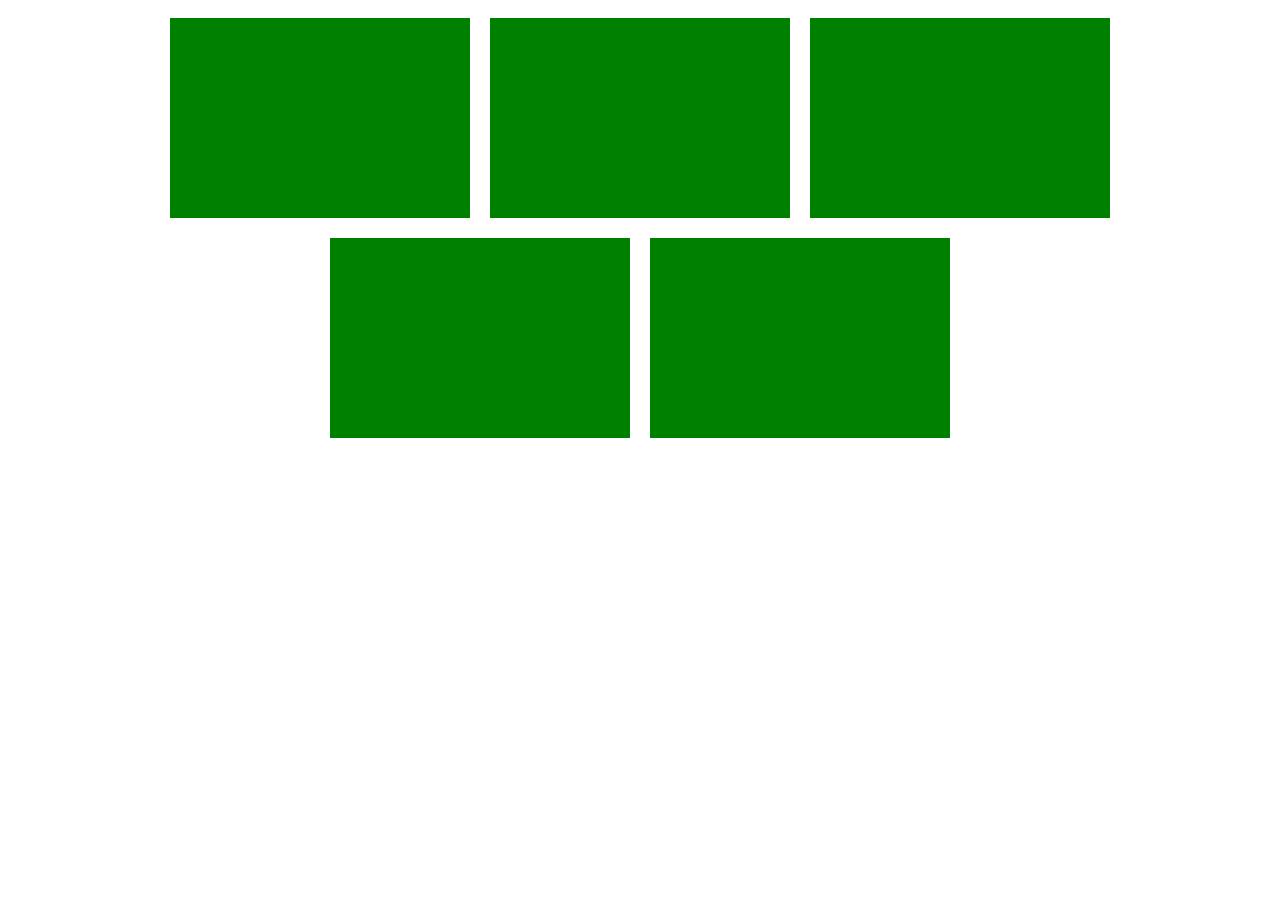
<file: index.html>
<!DOCTYPE html>
<html>
  <head>
      <title>Image Grid!</title>
      <link rel='stylesheet' href='css/style.css'/>
      <script src="https://code.jquery.com/jquery-3.1.0.js" integrity="sha256-slogkvB1K3VOkzAI8QITxV3VzpOnkeNVsKvtkYLMjfk=" crossorigin="anonymous"></script>
      <script src='js/index.js'></script>
  </head>

  <body>
    <div class='grid-holder'>
        <div class='grid-item'></div>
        <div class='grid-item'></div>
        <div class='grid-item'></div>
        <div class='grid-item'></div>
        <div class='grid-item'></div>
        <div class='grid-itev>
    </div>
  </body>
</html>
</file>
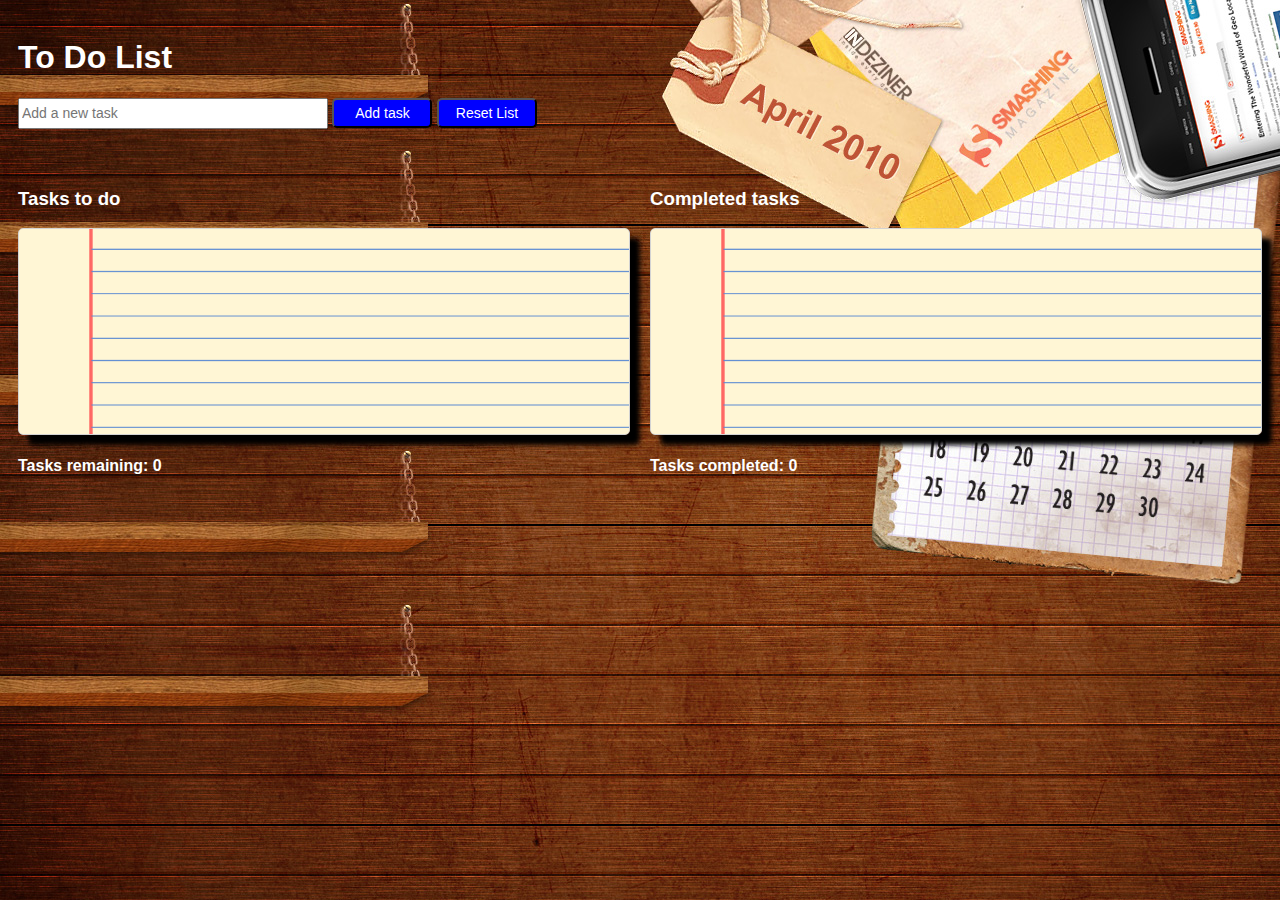
<file: Final To Do/index.html>
<!DOCTYPE html>
<html>
 <head>
   <title>To Do List</title>
   <link rel="stylesheet" href="https://maxcdn.bootstrapcdn.com/font-awesome/4.5.0/css/font-awesome.min.css">
   <script src="https://code.jquery.com/jquery-3.1.0.js" integrity="sha256-slogkvB1K3VOkzAI8QITxV3VzpOnkeNVsKvtkYLMjfk=" crossorigin="anonymous"></script>
   <script src="js/jquery.fireworks.js"></script>
   <script src="js/index.js"></script>
   <link rel="stylesheet" href="css/style.css" />
 </head>

 <body>
   <div id="container">
     <header>
       <h1>To Do List</h1>
       <form id="entry">
         <input type="text" id="newEntry" size="35" placeholder="Add a new task">
         <button type="submit">Add task</button>
         <button type="reset">Reset List</button>
       </form>
     </header>
     <div id="main">
       <div id="todo">
         <div class="header">
           <h3>Tasks to do</h3>
         </div>
         <div class="list">
           <ul id="toDoList">
           </ul>
         </div>
         <div class="count">
           <h4>Tasks remaining: <span id="toDoTotal">0</span></h4>
         </div>
       </div>
       <div id="completed">
         <div class="header">
           <h3>Completed tasks</h3>
         </div>
         <div class="list">
           <ul id="completedList">
           </ul>
         </div>
         <div class="count">
           <h4>Tasks completed: <span id="completedTotal">0</span></h4>
         </div>
       </div>
     </div>
   </div>
 </body>
</html>
</file>
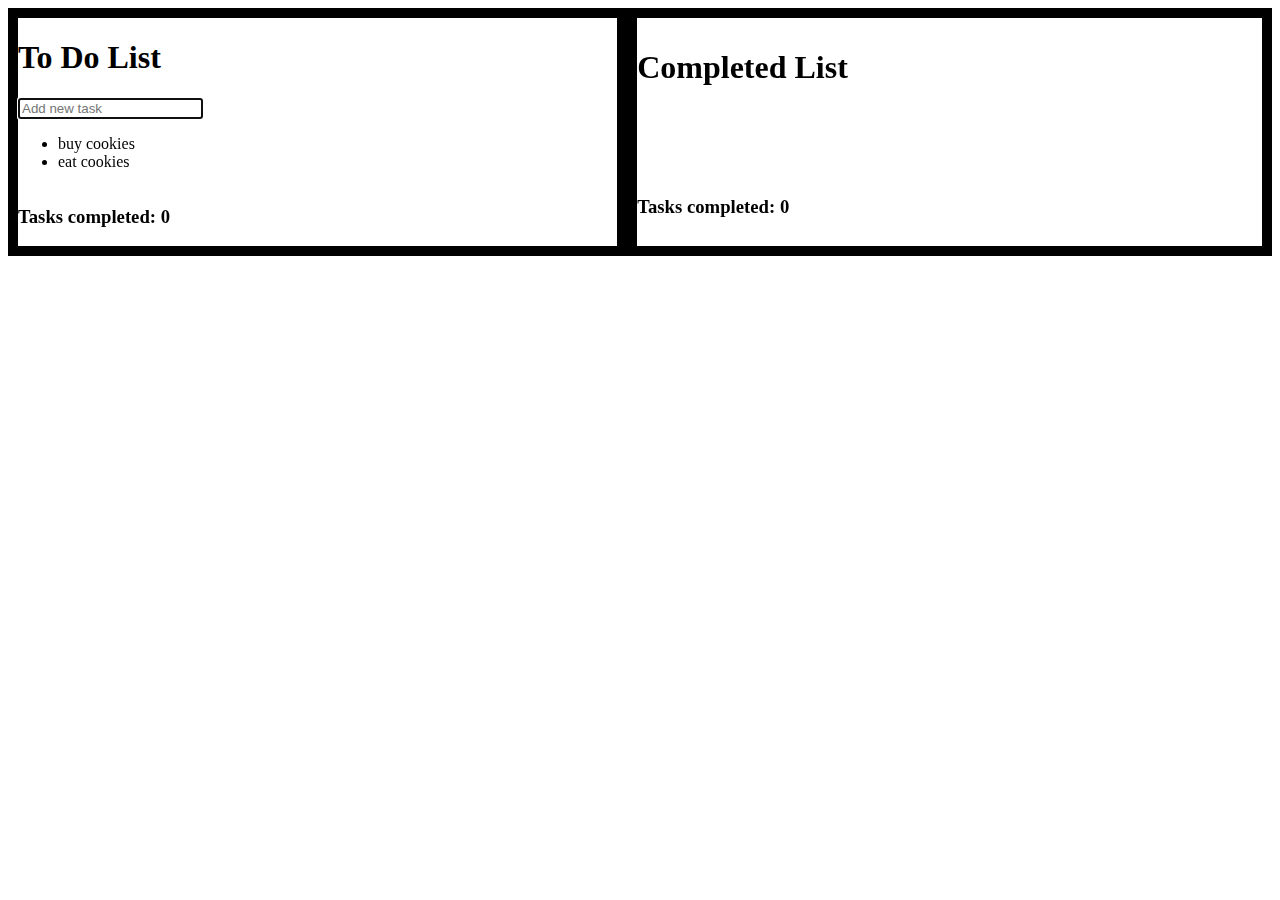
<file: to do list/index.html>
<!DOCTYPE html>
<html>
  <head>
      <title>To Do List</title>
      <link rel='stylesheet' href='css/style.css'/>
      <script src="https://code.jquery.com/jquery-3.1.0.js" integrity="sha256-slogkvB1K3VOkzAI8QITxV3VzpOnkeNVsKvtkYLMjfk=" crossorigin="anonymous"></script>
      <script src='js/index.js'></script>
  </head>

  <body>
    <div class='container'>
      <div class='to-do-list'>
        <div>
          <h1>To Do List</h1>
        </div>
        <div>
          <form id='entry'>
            <input id='newEntry' autofocus placeholder="Add new task">
          </form>
        </div>
        <div class='list'>
          <ul id='addToList'>
            <li>buy cookies</li>
            <li>eat cookies</li>
          </ul>
        </div>
        <div class='count'>
          <h3>Tasks completed: <span id="total-remaining">0</span></h3>
        </div>
      </div>
      <div class='completed-list'>
      <div>
        <h1>Completed List</h1>
      </div>
      <ul id='completed-list'>
      </ul>
      <div class='count'>
        <h3>Tasks completed: <span id="total-completed">0</span></h3>
      </div>

    </div>
  </body>
</html>
</file>
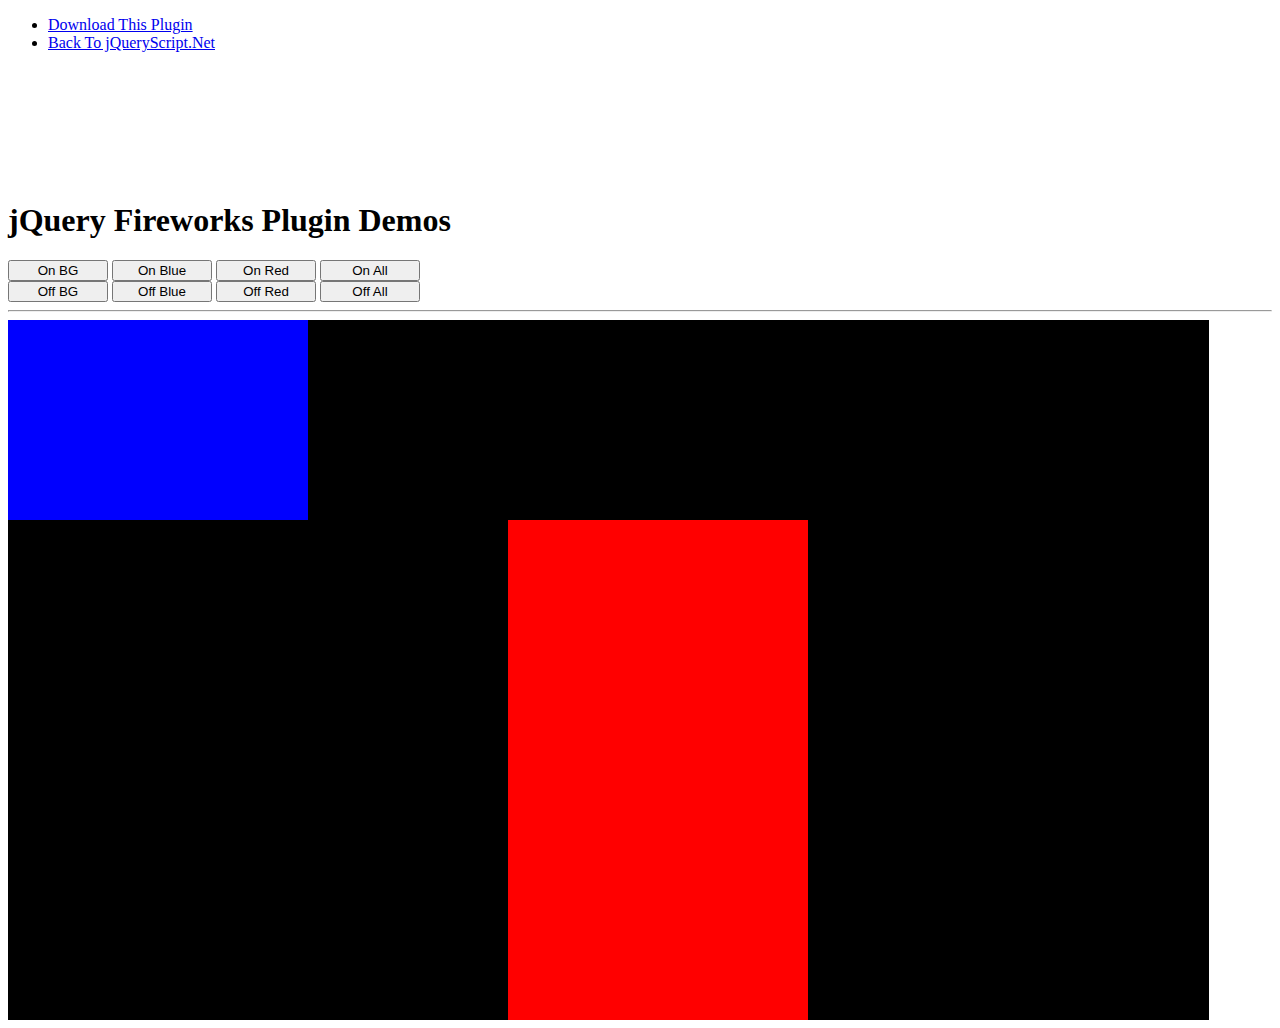
<file: Final To Do/js/test.html>
<!doctype html>
<html>
<head>
<meta charset="utf-8">
<meta http-equiv="X-UA-Compatible" content="IE=edge,chrome=1">
<meta name="viewport" content="width=device-width, initial-scale=1">
        <title>jQuery Fireworks Plugin Demos</title>
        <link href="http://www.jqueryscript.net/css/jquerysctipttop.css" rel="stylesheet" type="text/css">
<script src="http://ajax.googleapis.com/ajax/libs/jquery/2.1.3/jquery.min.js"></script>
        <script type="text/javascript" src="jquery.fireworks.js"></script>
        <script type="text/javascript" src="test.js"></script>
    </head>
    <body>
    <div id="jquery-script-menu">
<div class="jquery-script-center">
<ul>
<li><a href="http://www.jqueryscript.net/animation/jQuery-Plugin-To-Create-Canvas-Based-Fireworks.html">Download This Plugin</a></li>
<li><a href="http://www.jqueryscript.net/">Back To jQueryScript.Net</a></li>
</ul>
<div class="jquery-script-ads"><script type="text/javascript"><!--
google_ad_client = "ca-pub-2783044520727903";
/* jQuery_demo */
google_ad_slot = "2780937993";
google_ad_width = 728;
google_ad_height = 90;
//-->
</script>
<script type="text/javascript"
src="http://pagead2.googlesyndication.com/pagead/show_ads.js">
</script></div>
<div class="jquery-script-clear"></div>
</div>
</div>
    <h1 style="margin-top:150px;">jQuery Fireworks Plugin Demos</h1>
        <button id="on_bg" style="width: 100px;">On BG</button>
        <button id="on_blue" style="width: 100px;">On Blue</button>
        <button id="on_red" style="width: 100px;">On Red</button>
        <button id="on_all" style="width: 100px;">On All</button>
        <br/>
        <button id="off_bg" style="width: 100px;">Off BG</button>
        <button id="off_blue" style="width: 100px;">Off Blue</button>
        <button id="off_red" style="width: 100px;">Off Red</button>
        <button id="off_all" style="width: 100px;">Off All</button>
        <hr/>
        <div class="bg" style="width: 95%; height: 100%; background: #000;">
            <div class="blue" style="width: 300px; height: 200px; background: blue;"></div>
            <div class="red" style="margin-left: 500px; width: 300px; height: 500px; background: red;"></div>
    </div>
    </body>
    
<script type="text/javascript">

  var _gaq = _gaq || [];
  _gaq.push(['_setAccount', 'UA-36251023-1']);
  _gaq.push(['_setDomainName', 'jqueryscript.net']);
  _gaq.push(['_trackPageview']);

  (function() {
    var ga = document.createElement('script'); ga.type = 'text/javascript'; ga.async = true;
    ga.src = ('https:' == document.location.protocol ? 'https://ssl' : 'http://www') + '.google-analytics.com/ga.js';
    var s = document.getElementsByTagName('script')[0]; s.parentNode.insertBefore(ga, s);
  })();

</script>
</html>
</file>
<file: css/style.css>
.grid-holder {
  display: flex;
  width: 100%;
  min-height: 200px;
  flex-wrap: wrap;
  justify-content: center;

}

.grid-item {
  background-color: green;
  width: 300px;
  height: 200px;
  margin:10px;
}

.active {
  background-color: red;
}
</file>
<file: Final To Do/css/style.css>
#container {
 display: flex;
 flex-direction: column;
 justify-content: space-between;
}

header {
 padding: 10px 10px 30px 10px;
}

#newEntry {
 height: 25px;
}

#main {
 display: flex;
 flex-direction: row;
}

#todo {
 display: flex;
 flex-direction: column;
 flex-grow: 1;
 padding: 10px;
}

#completed {
 display: flex;
 flex-direction: column;
 flex-grow: 1;
 padding: 10px;
}

li {
 font-size: 14px;
 padding: 2px;
}

.list {
 min-height: 200px;
 border: 1px solid lightgrey;
 border-radius: 5px;
 background: url(../images/paper.png);
 background-size: cover;
 padding-top: 5px;
 padding-left: 40px;
 max-height: 400px;
 box-shadow: 10px 10px 5px black;
 overflow: scroll;
}

.count {
 width: 200px;
}

body {
 font-family: sans-serif;
}

button {
 display: inline-block;
 background-color: blue;
 color: #ffffff ;
 border-radius: 5px;
 text-align: center;
 font-size: 14px;
 width: 100px;
 height: 30px;
 cursor: pointer;
}

input {
 font-size: 14px;
}

ul {
  list-style-type: none;
}

body {
  background-image: url('../images/table.jpg');
}

header h1 {
  color: white;
}

.header h3 {
  color: white;
}
.count h4 {
  color: white;
}
</file>
<file: to do list/css/style.css>
.container {
  width: 100%;
  display: flex;
  flex-direction: row;
}

.to-do-list {
  flex-grow: 1;
  border: 10px solid black;
  border-color: black;
  display: flex;
  flex-direction: column;
  justify-content: space-around;
}

.completed-list {
  flex-grow: 1;
    border: 10px solid black;
  display: flex;
  flex-direction: column;
  justify-content: space-around;
}
</file>
